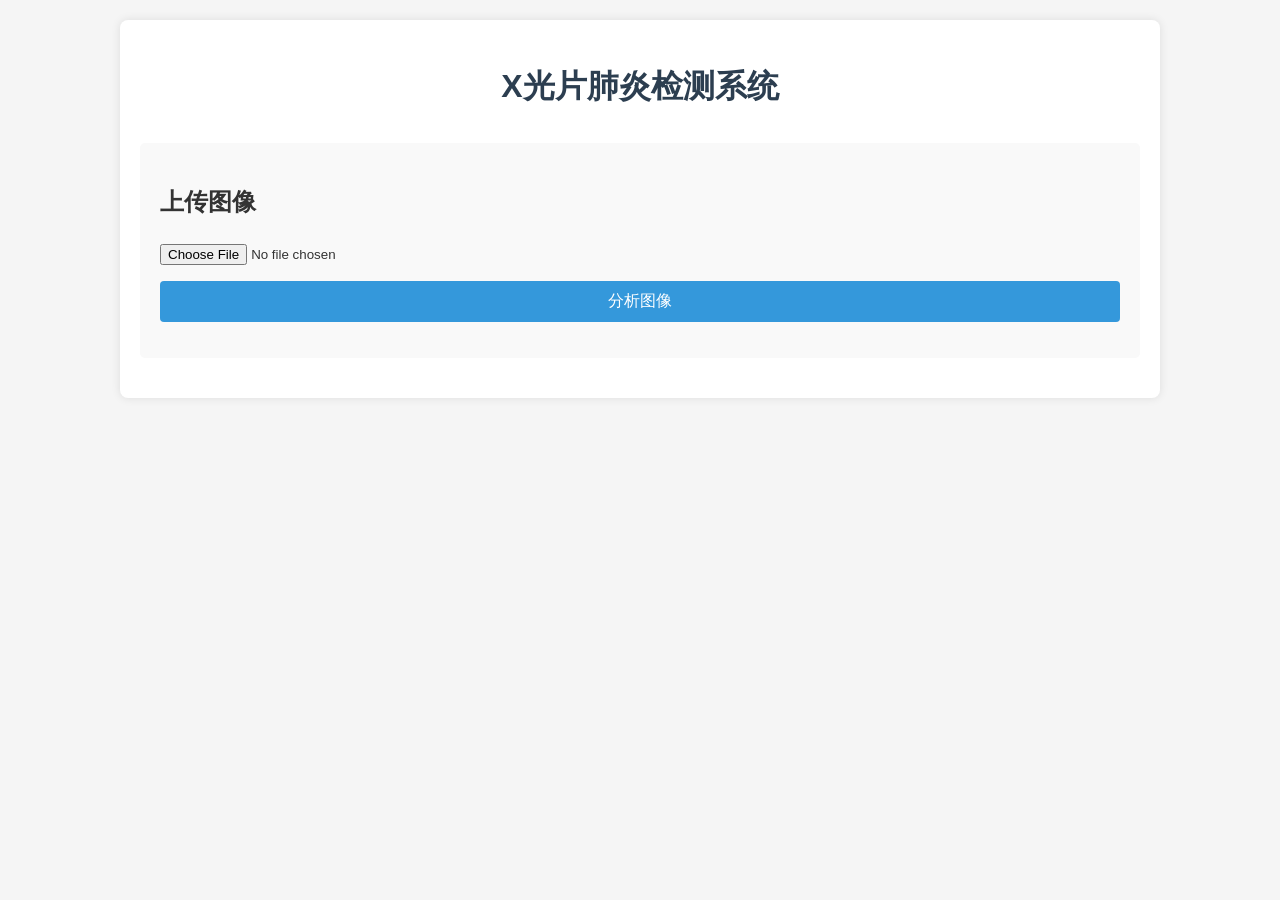
<file: frontend/html/templates_index.html>
<!DOCTYPE html>
<html lang="zh-CN">
<head>
    <meta charset="UTF-8">
    <meta name="viewport" content="width=device-width, initial-scale=1.0">
    <title>X光片肺炎检测系统</title>
    <style>
        /* 基本样式设置 */
        body {
            font-family: 'Microsoft Yahei', Arial, sans-serif; /* 使用微软雅黑字体 */
            line-height: 1.6;
            margin: 0;
            padding: 20px;
            background-color: #f5f5f5;
            color: #333;
        }
        /* 主容器样式 */
        .container {
            max-width: 1000px;
            margin: 0 auto;
            background-color: white;
            padding: 20px;
            border-radius: 8px;
            box-shadow: 0 0 10px rgba(0,0,0,0.1);
        }
        /* 标题样式 */
        h1 {
            color: #2c3e50;
            text-align: center;
            margin-bottom: 30px;
        }
        /* 上传区域样式 */
        .upload-section {
            background-color: #f9f9f9;
            padding: 20px;
            border-radius: 5px;
            margin-bottom: 20px;
        }
        /* 表单样式 */
        #upload-form {
            display: flex;
            flex-direction: column;
        }
        /* 文件输入框样式 */
        .file-input {
            margin-bottom: 15px;
        }
        /* 提交按钮样式 */
        .submit-btn {
            background-color: #3498db;
            color: white;
            border: none;
            padding: 10px 15px;
            border-radius: 4px;
            cursor: pointer;
            font-size: 16px;
            transition: background-color 0.3s;
        }
        /* 提交按钮悬停效果 */
        .submit-btn:hover {
            background-color: #2980b9;
        }
        /* 结果区域样式 */
        .result-section {
            display: none; /* 初始隐藏 */
            margin-top: 30px;
        }
        /* 结果图像样式 */
        .result-image {
            max-width: 100%;
            height: auto;
            margin-top: 20px;
            border: 1px solid #ddd;
            border-radius: 4px;
        }
        /* 加载提示样式 */
        .loading {
            text-align: center;
            display: none; /* 初始隐藏 */
            margin: 20px 0;
        }
        /* 正常结果文本样式 */
        .normal {
            color: #27ae60;
            font-weight: bold;
        }
        /* 肺炎结果文本样式 */
        .pneumonia {
            color: #e74c3c;
            font-weight: bold;
        }
        /* 错误信息样式 */
        .error {
            color: #e74c3c;
            margin-top: 10px;
        }
    </style>
</head>
<body>
    <div class="container">
        <h1>X光片肺炎检测系统</h1>
        
        <!-- 上传部分 -->
        <div class="upload-section">
            <h2>上传图像</h2>
            <form id="upload-form">
                <div class="file-input">
                    <input type="file" id="image-upload" accept="image/*" required>
                </div>
                <button type="submit" class="submit-btn">分析图像</button>
            </form>
            <p class="error" id="error-message"></p>
        </div>
        
        <!-- 加载提示 -->
        <div class="loading" id="loading">
            <p>分析中，请稍候...</p>
        </div>
        
        <!-- 结果显示区域 -->
        <div class="result-section" id="result-section">
            <h2>分析结果</h2>
            <div id="result-text"></div>
            <img id="result-image" class="result-image" alt="分析结果图像">
        </div>
    </div>

    <script>
        // 当表单提交时处理上传和分析
        document.getElementById('upload-form').addEventListener('submit', function(e) {
            e.preventDefault(); // 阻止表单默认提交行为
            
            // 获取上传的文件
            const fileInput = document.getElementById('image-upload');
            const file = fileInput.files[0];
            
            // 检查是否选择了文件
            if (!file) {
                document.getElementById('error-message').textContent = '请选择一个图像文件';
                return;
            }
            
            // 隐藏之前的结果和错误，显示加载提示
            document.getElementById('error-message').textContent = '';
            document.getElementById('result-section').style.display = 'none';
            document.getElementById('loading').style.display = 'block';
            
            // 准备发送文件
            const formData = new FormData();
            formData.append('file', file);
            
            // 发送请求到服务器
            fetch('/predict', {
                method: 'POST',
                body: formData
            })
            .then(response => {
                // 检查网络响应
                if (!response.ok) {
                    throw new Error('网络错误');
                }
                return response.json();
            })
            .then(data => {
                // 隐藏加载提示
                document.getElementById('loading').style.display = 'none';
                
                // 检查是否有错误
                if (data.error) {
                    document.getElementById('error-message').textContent = data.error;
                    return;
                }
                
                // 显示结果
                const resultElement = document.getElementById('result-text');
                if (data.result === 0) {
                    // 正常结果
                    resultElement.innerHTML = `<p>检测结果: <span class="normal">${data.result_text}</span></p>`;
                } else {
                    // 肺炎结果
                    resultElement.innerHTML = `<p>检测结果: <span class="pneumonia">${data.result_text}</span></p>`;
                }
                
                // 显示置信度
                resultElement.innerHTML += `<p>置信度: ${(data.confidence * 100).toFixed(2)}%</p>`;
                
                // 显示结果图像
                document.getElementById('result-image').src = `data:image/png;base64,${data.image}`;
                document.getElementById('result-section').style.display = 'block';
            })
            .catch(error => {
                // 处理错误
                document.getElementById('loading').style.display = 'none';
                document.getElementById('error-message').textContent = '错误: ' + error.message;
            });
        });
    </script>
</body>
</html>
</file>
